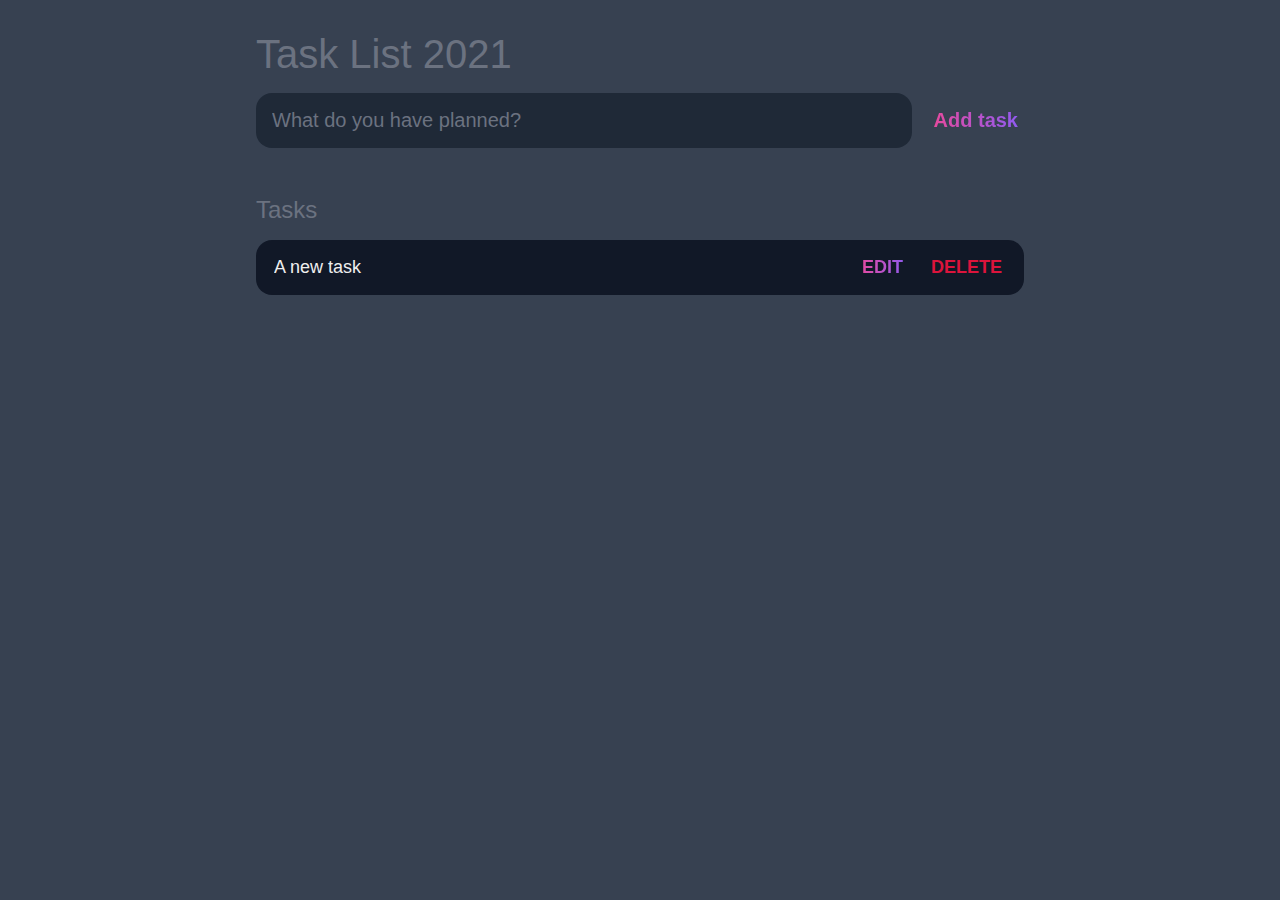
<file: CodSoft/Task2/index.html>
<!DOCTYPE html>
<html lang="en">
<head>
	<meta charset="UTF-8">
	<meta http-equiv="X-UA-Compatible" content="IE=edge">
	<meta name="viewport" content="width=device-width, initial-scale=1.0">
	<title>Task List 2021</title>

	<link rel="stylesheet" href="index.css" />
</head>
<body>
	
	<header>
		<h1>Task List 2021</h1>
		<form id="new-task-form">
			<input 
				type="text" 
				name="new-task-input" 
				id="new-task-input" 
				placeholder="What do you have planned?" />
			<input 
				type="submit"
				id="new-task-submit" 
				value="Add task" />
		</form>
	</header>
	<main>
		<section class="task-list">
			<h2>Tasks</h2>

			<div id="tasks">

				 <div class="task">
					<div class="content">
						<input 
							type="text" 
							class="text" 
							value="A new task"
							readonly>
					</div>
					<div class="actions">
						<button class="edit">Edit</button>
						<button class="delete">Delete</button>
					</div>
				</div> 

			</div>
		</section>
	</main>

	<script src="index.js"></script>
</body>
</html>
</file>
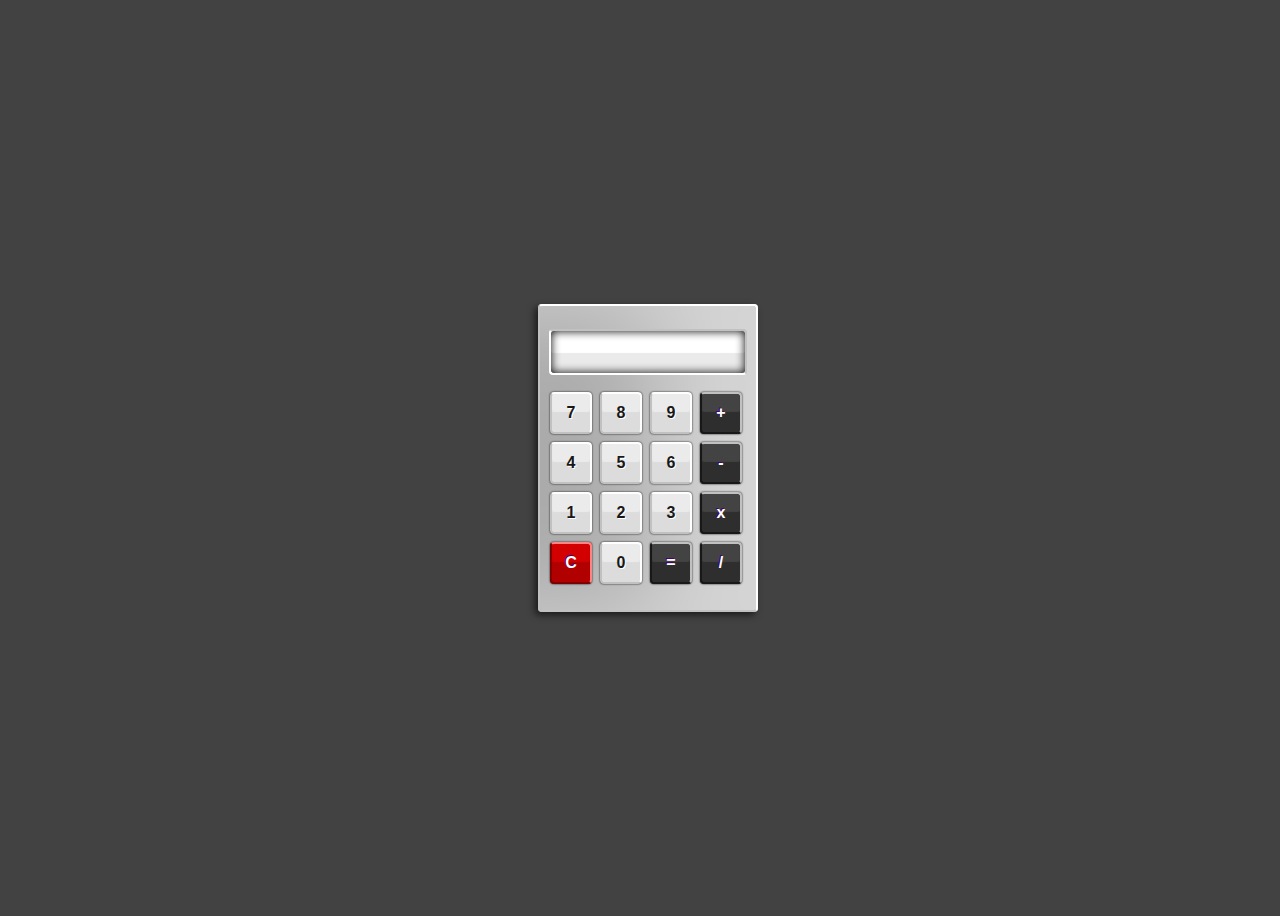
<file: CodSoft/Task3/index.html>
<!DOCTYPE html>
<html lang="en">
  <head>
    <title>Home</title>
    <meta charset="UTF-8" />
    <meta name="viewport" content="width=device-width" />
    <link rel="stylesheet" href="style.css" />
  </head>
  <body>
  <div class="container">
	<fieldset id="container">
		<form name="calculator">

			<input id="display" type="text" name="display" readonly>

			<input class="button digits" type="button" value="7" onclick="calculator.display.value += '7'">
			<input class="button digits" type="button" value="8" onclick="calculator.display.value += '8'">
			<input class="button digits" type="button" value="9" onclick="calculator.display.value += '9'">
			<input class="button mathButtons" type="button" value="+" onclick="calculator.display.value += ' + '">
			<br>
			<input class="button digits" type="button" value="4" onclick="calculator.display.value += '4'">
			<input class="button digits" type="button" value="5" onclick="calculator.display.value += '5'">
			<input class="button digits" type="button" value="6" onclick="calculator.display.value += '6'">
			<input class="button mathButtons" type="button" value="-" onclick="calculator.display.value += ' - '">
			<br>
			<input class="button digits" type="button" value="1" onclick="calculator.display.value += '1'">
			<input class="button digits" type="button" value="2" onclick="calculator.display.value += '2'">
			<input class="button digits" type="button" value="3" onclick="calculator.display.value += '3'">
			<input class="button mathButtons" type="button" value="x" onclick="calculator.display.value += ' * '">
			<br>
			<input id="clearButton" class="button" type="button" value="C" onclick="calculator.display.value = ''">
			<input class="button digits" type="button" value="0" onclick="calculator.display.value += '0'">
			<input class="button mathButtons" type="button" value="=" onclick="calculator.display.value = eval(calculator.display.value)">
			<input class="button mathButtons" type="button" value="/" onclick="calculator.display.value += ' / '">
		</form>
	</fieldset>
</div>
  </body>
</html>
</file>
<file: CodSoft/Task2/index.css>
:root {
	--dark: #374151;
	--darker: #1F2937;
	--darkest: #111827;
	--grey: #6B7280;
	--pink: #EC4899;
	--purple: #8B5CF6;
	--light: #EEE;
}

* {
	margin: 0;
	box-sizing: border-box;
	font-family: "Fira sans", sans-serif;
}

body {
	display: flex;
	flex-direction: column;
	min-height: 100vh;
	color: #FFF;
	background-color: var(--dark);
}

header {
	padding: 2rem 1rem;
	max-width: 800px;
	width: 100%;
	margin: 0 auto;
}

header h1{ 
	font-size: 2.5rem;
	font-weight: 300;
	color: var(--grey);
	margin-bottom: 1rem;
}

#new-task-form {
	display: flex;;
}

input, button {
	appearance: none;
	border: none;
	outline: none;
	background: none;
}

#new-task-input {
	flex: 1 1 0%;
	background-color: var(--darker);
	padding: 1rem;
	border-radius: 1rem;
	margin-right: 1rem;
	color: var(--light);
	font-size: 1.25rem;
}

#new-task-input::placeholder {
	color: var(--grey);
}

#new-task-submit {
	color: var(--pink);
	font-size: 1.25rem;
	font-weight: 700;
	background-image: linear-gradient(to right, var(--pink), var(--purple));
	-webkit-background-clip: text;
	-webkit-text-fill-color: transparent;
	cursor: pointer;
	transition: 0.4s;
}

#new-task-submit:hover {
	opacity: 0.8;
}

#new-task-submit:active {
	opacity: 0.6;
}

main {
	flex: 1 1 0%;
	max-width: 800px;
	width: 100%;
	margin: 0 auto;
}

.task-list {
	padding: 1rem;
}

.task-list h2 {
	font-size: 1.5rem;
	font-weight: 300;
	color: var(--grey);
	margin-bottom: 1rem;
}

#tasks .task {
	display: flex;
	justify-content: space-between;
	background-color: var(--darkest);
	padding: 1rem;
	border-radius: 1rem;
	margin-bottom: 1rem;
}

.task .content {
	flex: 1 1 0%;
}

.task .content .text {
	color: var(--light);
	font-size: 1.125rem;
	width: 100%;
	display: block;
	transition: 0.4s;
}

.task .content .text:not(:read-only) {
	color: var(--pink);
}

.task .actions {
	display: flex;
	margin: 0 -0.5rem;
}

.task .actions button {
	cursor: pointer;
	margin: 0 0.5rem;
	font-size: 1.125rem;
	font-weight: 700;
	text-transform: uppercase;
	transition: 0.4s;
}

.task .actions button:hover {
	opacity: 0.8;
}

.task .actions button:active {
	opacity: 0.6;
}

.task .actions .edit {
	background-image: linear-gradient(to right, var(--pink), var(--purple));
	-webkit-background-clip: text;
	-webkit-text-fill-color: transparent;
}

.task .actions .delete {
	color: crimson;
}
</file>
<file: CodSoft/Task3/style.css>
body {
	background-color: #424242;
	font-family: Tahoma;
}

.container {
	display: flex;
	align-items: center;
	justify-content: center;
	height: 100vh;
	width: 100vw;
}

#container {
	width: 200px;
	padding: 8px 8px 20px 8px;
	margin: 20px auto;
	background-color: #ABABAB;
	border-radius: 4px;
	border-top: 2px solid #FFF;
	border-right: 2px solid #FFF;
	border-bottom: 2px solid #C1C1C1;
	border-left: 2px solid #C1C1C1;
	box-shadow: -3px 3px 7px rgba(0, 0, 0, .6), inset -100px 0px 100px rgba(255, 255, 255, .5);
}

#display {
	display: block;
	margin: 15px auto;
	height: 42px;
	width: 174px;
	padding: 0 10px;
	border-radius: 4px;
	border-top: 2px solid #C1C1C1;
	border-right: 2px solid #C1C1C1;
	border-bottom: 2px solid #FFF;
	border-left: 2px solid #FFF;
	background-color: #FFF;
	box-shadow: inset 0px 0px 10px #030303, inset 0px -20px 1px rgba(150, 150, 150, .2);
	font-size: 28px;
	color: #666;
	text-align: right;
	font-weight: 400;
}

.button {
	display: inline-block;
	margin: 2px;
	width: 42px;
	height: 42px;
	font-size: 16px;
	font-weight: bold;
	border-radius: 4px;
}

.mathButtons {
	margin: 2px 2px 6px 2px;
	color: #FFF;
	text-shadow: -1px -1px 0px #44006F;
	background-color: #434343;
	border-top: 2px solid #C1C1C1;
	border-right: 2px solid #C1C1C1;
	border-bottom: 2px solid #181818;
	border-left: 2px solid #181818;
	box-shadow: 0px 0px 2px #030303, inset 0px -20px 1px #2E2E2E;
}

.digits {
	color: #181818;
	text-shadow: 1px 1px 0px #FFF;
	background-color: #EBEBEB;
	border-top: 2px solid #FFF;
	border-right: 2px solid #FFF;
	border-bottom: 2px solid #C1C1C1;
	border-left: 2px solid #C1C1C1;
	border-radius: 4px;
	box-shadow: 0px 0px 2px #030303, inset 0px -20px 1px #DCDCDC;
}

.digits:hover,
.mathButtons:hover,
#clearButton:hover {
	background-color: #FFBA75;
	box-shadow: 0px 0px 2px #FFBA75, inset 0px -20px 1px #FF8000;
	border-top: 2px solid #FFF;
	border-right: 2px solid #FFF;
	border-bottom: 2px solid #AE5700;
	border-left: 2px solid #AE5700;
}

#clearButton {
	color: #FFF;
	text-shadow: -1px -1px 0px #44006F;
	background-color: #D20000;
	border-top: 2px solid #FF8484;
	border-right: 2px solid #FF8484;
	border-bottom: 2px solid #800000;
	border-left: 2px solid #800000;
	box-shadow: 0px 0px 2px #030303, inset 0px -20px 1px #B00000;
}
</file>
